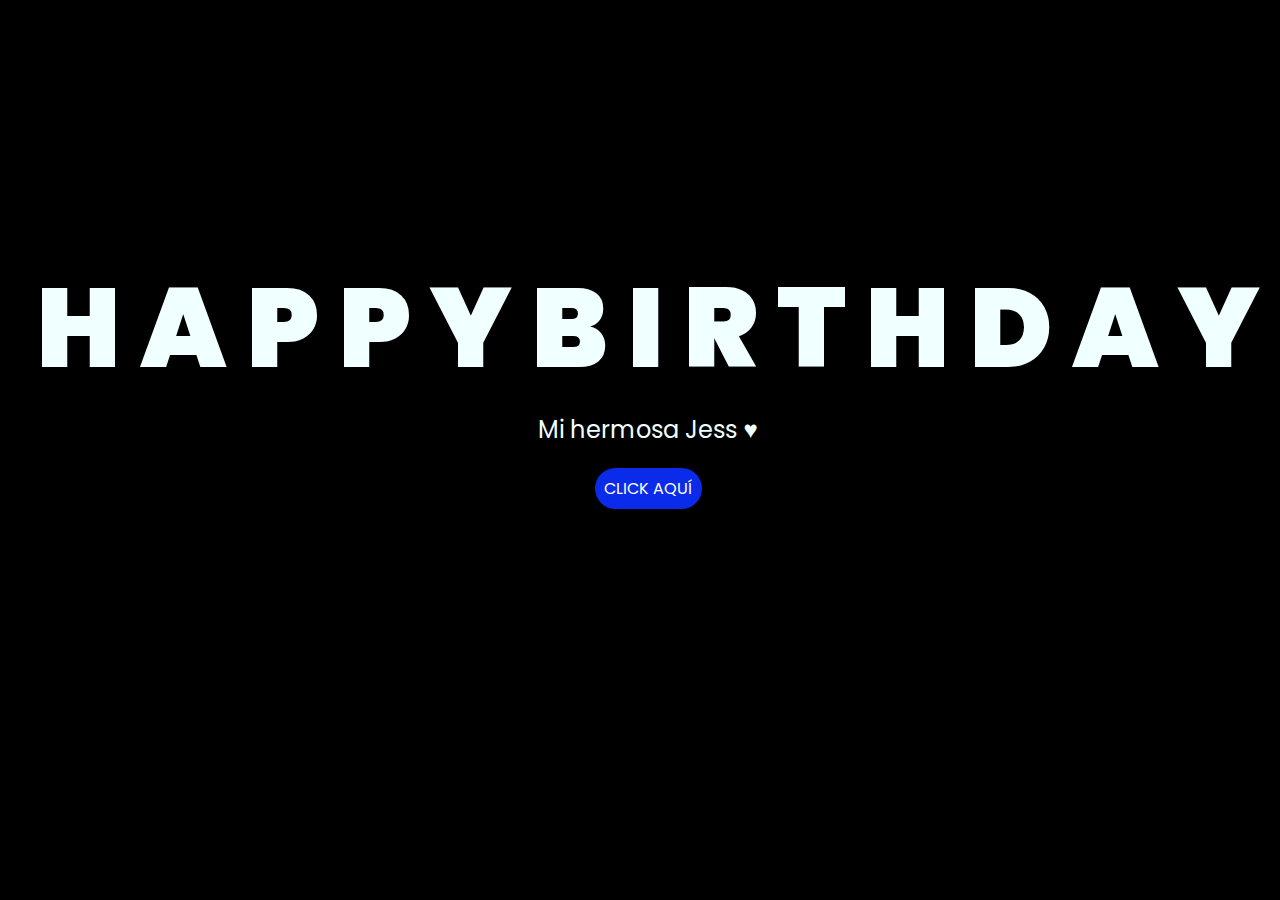
<file: index.html>
<!DOCTYPE html>
<html lang="es">

<head>
    <meta charset="UTF-8">
    <meta http-equiv="X-UA-Compatible" content="IE=edge">
    <meta name="viewport" content="width=device-width, initial-scale=1.0">
    <link rel="stylesheet" href="css/style.css">
    <link rel="icon" href="img/flowers.png" type="image/x-icon">
    <title>Flowers</title>
</head>

<body>
    <div class="greetings">
        <span>H</span>
        <span>A</span>
        <span>P</span>
        <span>P</span>
        <span>Y</span>
        <span>B</span>
        <span>I</span>
        <span>R</span>
        <span>T</span>
        <span>H</span>
        <span>D</span>
        <span>A</span>
        <span>Y</span>
    </div>
    <div class="description">
        <span>Mi hermosa Jess ♥</span>
    </div>
    <div class="button">
        <button class="botones">
            <a href="flower.html" style="color: #fff;">CLICK AQUÍ</a>
        </button>
    </div>

</body>

</html>
</file>
<file: css/style.css>
@import url('https://fonts.googleapis.com/css2?family=Poppins:ital,wght@0,500;1,900&display=swap');
*{
    font-family: 'Poppins',cursive;
}
body{
    color: azure;
    width: 100%;
    height: 82vh;
    display: flex;
    flex-direction: column;
    align-items: center;
    justify-content: center;
    background-color: black;
    /* padding-top: -30; */
}

.botones{
    padding: 9px;
    border-radius: 80px;
    background-color: transparent;
    border: none;
}

.botones a{
    background-color: #0a2be9;
    padding: 9px;
    border-radius: 80px;
    -webkit-border-radius: 80px;
    -moz-border-radius: 80px;
    -ms-border-radius: 80px;
    -o-border-radius: 80px;

}

.botones a:focus{
    background-color: rgb(50, 194, 194);
}

.greetings{
    font-size: 7rem;
    font-weight: 900;
}
.greetings > span{
    animation: glow 4s ease-in-out infinite;
}
@keyframes glow{
    0%, 100%{
        color: #fff;
        text-shadow: 0 0 12px #39c6d6, 0 0 50px #39c6d6, 0 0 100px #39c6d6;
    }
    10%, 90%{
        color: #111;
        text-shadow: none;
    }
}
.greetings > span:nth-child(2){
    animation-delay: 0.2s ;
}
.greetings > span:nth-child(3){
    animation-delay: 0.4s ;
}
.greetings > span:nth-child(4){
    animation-delay: 0.6s;
}
.greetings > span:nth-child(5){
    animation-delay: 0.8s;
}
.greetings > span:nth-child(6){
    animation-delay: 1.0s;
}
.greetings > span:nth-child(7){
    animation-delay: 1.2s;
}
.greetings > span:nth-child(8){
    animation-delay: 1.4s;
}
.greetings > span:nth-child(9){
    animation-delay: 1.6s;
}
.greetings > span:nth-child(10){
    animation-delay: 1.8s;
}
.greetings > span:nth-child(11){
    animation-delay: 2.0s;
}
.greetings > span:nth-child(12){
    animation-delay: 2.2s;
}
.greetings > span:nth-child(13){
    animation-delay: 2.4s;
}

.description{
    font-size: 1.5rem;
    margin-bottom: 20px;
}

.button a{
    text-decoration: none;
    font-size: 1rem;
    color: #111;
}

@media screen and (max-width:574px){
    .greetings{
        display: block;
        font-size: 4rem;
        font-weight: 800;
        text-align: center;
    }
    .description{
        font-size: 2rem;
    }
    
    .button a{
        font-size: 1rem;
    }
}
</file>
